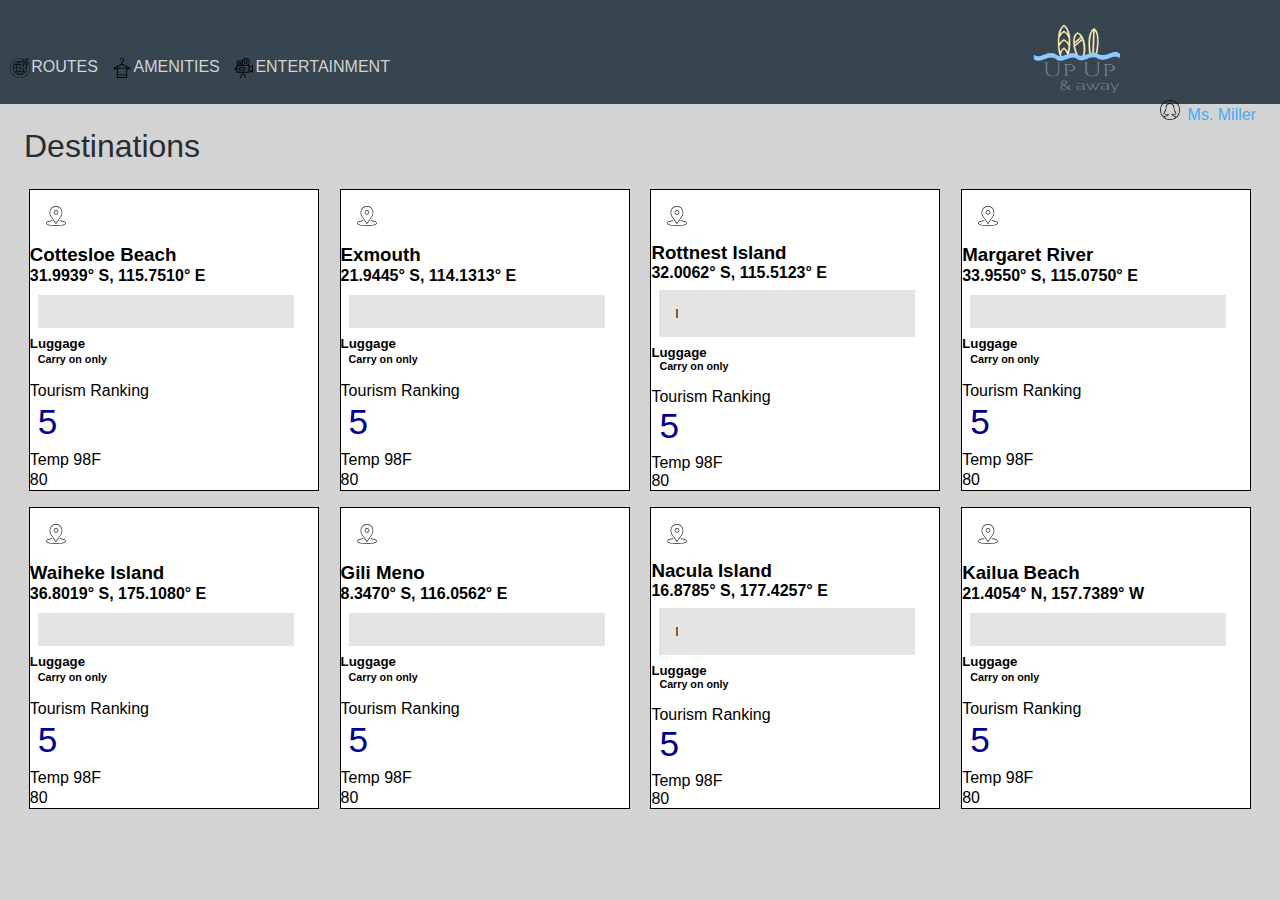
<file: index.html>
<!DOCTYPE html>
<html>
<head>
  <title>And Away</title>
  <link rel="icon" type="image/png" href="images/black-plane.png"/>
  <link rel="stylesheet" type="text/css" href="style.css">
</head>
<body>
  <header>
      <div id="header-box">
        <img src="images/uuaw.png" alt="logo Up Up and Away" width="150" height="120">
    <p class="user-profile"><img src= "images/user.png" width= "20" height= "20" class="login-icon"/>Ms. Miller</p><img src="images/drop-down-arrow.svg" height="15" width="15" class="drop-down-icon">
  </div>
    <nav id="menu">
      <ul>
        <li>
        <li><img src="images/flight.svg" alt="Plane inflight" id="icon" width="20" height="20"/>ROUTES</li>
        <li><img src="images/towel.svg" alt="Towel Icon" id="icon" width="20" height="20"/>AMENITIES</li>
        <li><img src="images/video-camera.svg" alt="Video Camera" id="icon" width="20" height="20"/>ENTERTAINMENT</li>
      </ul>
    </nav>
  </header>
  <section>
    <p class="nav-selected">Destinations</p>
  </section>
  <div id="wrapper">
    <article class="box a">
      <img src="images/placeholder.svg" class="gps-icon"height="20" width="20">
      <h3>Cottesloe Beach</h3>
      <h4>31.9939° S, 115.7510° E</h4>
      <p class="distance"><!-- https://www.tripadvisor.com/Attraction_Review-g580526-d257926-Reviews-Cottesloe_Beach-Cottesloe_Greater_Perth_Western_Australia.html --></p>
      <h5>Luggage</h5>
      <h6>Carry on only</h6>
      <h7>Tourism Ranking</h7>
      <p class="difficulty-ranking">5</p>
      <h8>Temp 98F</h8>
      <p class="temperature">80</p>
    </article>
    <article class="box b">
      <img src="images/placeholder.svg" class="gps-icon"height="20" width="20">
      <h3>Exmouth</h3>
      <h4>21.9445° S, 114.1313° E</h4>
      <p class="distance"><!-- https://www.tripadvisor.com/Tourism-g488342-Exmouth_Western_Australia-Vacations.html --></p>
      <h5>Luggage</h5>
      <h6>Carry on only</h6>
      <h7>Tourism Ranking</h7>
      <p class="difficulty-ranking">5</p>
      <h8>Temp 98F</h8>
      <p class="temperature">80</p>
    </article>
    <article class="box c">
      <img src="images/placeholder.svg" class="gps-icon"height="20" width="20">
      <h3>Rottnest Island</h3>
      <h4>32.0062° S, 115.5123° E</h4>
      <p class="distance"><!-- https://www.tripadvisor.com/Tourism-g488366-Rottnest_Island_Cockburn_Greater_Perth_Western_Australia-Vacations.htm -->l</p>
      <h5>Luggage</h5>
      <h6>Carry on only</h6>
      <h7>Tourism Ranking</h7>
      <p class="difficulty-ranking">5</p>
      <h8>Temp 98F</h8>
      <p class="temperature">80</p>
    </article>
    <article class="box d">
      <img src="images/placeholder.svg" class="gps-icon"height="20" width="20">
      <h3>Margaret River</h3>
      <h4>33.9550° S, 115.0750° E</h4>
      <p class="distance"><!-- https://www.tripadvisor.com/Tourism-g255367-Margaret_River_Margaret_River_Region_Western_Australia-Vacations.html --></p>
      <h5>Luggage</h5>
      <h6>Carry on only</h6>
      <h7>Tourism Ranking</h7>
      <p class="difficulty-ranking">5</p>
      <h8>Temp 98F</h8>
      <p class="temperature">80</p>
    </article>
    <article class="box e">
      <img src="images/placeholder.svg" class="gps-icon"height="20" width="20">
      <h3>Waiheke Island</h3>
      <h4>36.8019° S, 175.1080° E</h4>
      <p class="distance"><!-- https://www.tripadvisor.com/Tourism-g285729-Waiheke_Island_North_Island-Vacations.html --></p>
      <h5>Luggage</h5>
      <h6>Carry on only</h6>
      <h7>Tourism Ranking</h7>
      <p class="difficulty-ranking">5</p>
      <h8>Temp 98F</h8>
      <p class="temperature">80</p>
    </article>
    <article class="box f">
      <img src="images/placeholder.svg" class="gps-icon"height="20" width="20">
      <h3>Gili Meno</h3>
      <h4>8.3470° S, 116.0562° E</h4>
      <p class="distance"><!-- https://www.tripadvisor.com/Tourism-g664665-Gili_Meno_Gili_Islands_Lombok_West_Nusa_Tenggara-Vacations.html --></p>
      <h5>Luggage</h5>
      <h6>Carry on only</h6>
      <h7>Tourism Ranking</h7>
      <p class="difficulty-ranking">5</p>
      <h8>Temp 98F</h8>
      <p class="temperature">80</p>
    </article>
    <article class="box g">
      <img src="images/placeholder.svg" class="gps-icon"height="20" width="20">
      <h3>Nacula Island</h3>
      <h4>16.8785° S, 177.4257° E</h4>
      <p class="distance"><!-- https://www.tripadvisor.com/Tourism-g1185718-Nacula_Island_Yasawa_Islands-Vacations.htm -->l</p>
      <h5>Luggage</h5>
      <h6>Carry on only</h6>
      <h7>Tourism Ranking</h7>
      <p class="difficulty-ranking">5</p>
      <h8>Temp 98F</h8>
      <p class="temperature">80</p>
    </article>
    <article class="box h">
      <img src="images/placeholder.svg" class="gps-icon"height="20" width="20">
      <h3>Kailua Beach</h3>
      <h4>21.4054° N, 157.7389° W</h4>
      <p class="distance"><!-- https://www.tripadvisor.com/Tourism-g60652-Kailua_Oahu_Hawaii-Vacations.html --></p>
      <h5>Luggage</h5>
      <h6>Carry on only</h6>
      <h7>Tourism Ranking</h7>
      <p class="difficulty-ranking">5</p>
      <h8>Temp 98F</h8>
      <p class="temperature">80</p>
    </article>
  </div>
</body>
</html>
</file>
<file: style.css>
* {
  margin: 0;
  padding: 0;
  cursor: pointer;
  font-family: 'Roboto', sans-serif;
}

body {
background-color: lightgrey;
}

header {
  background-color: #36454f;
  height: 6.5rem;
  margin: 0;
  padding: 0;
  position: relative;
  width: 100%;
}


#header-box {
  float: right;
  justify-content: center;
  text-align: right;
  vertical-align: middle;
 }

.drop-down-icon {
  float: right;
  margin-top: -2rem;
  padding-right: 1.5rem;
}

.user-profile {
  color: #42adf4;
  display: inline;
  padding-right: 1.5rem;
  padding-top: .5rem;
  text-align: right;
}

.main-logo-container{
  bottom: 0;
  margin-bottom: .5rem;
  padding-right: 4rem;
  position: absolute;
  right: 0;
}

.main-icon{
  border-radius: 100%;
  color: #FFFFFF;
  display: inline-block; 
  font-size: 3rem; 
  position: relative;
}

ul {
  padding-top: 3rem;

}

li {
  display: inline-block;
  padding-top: .65rem;
  padding-right: .6rem;  
  color: lightgrey; 

}

h6{
  margin-bottom: 1rem;
  margin-left: .5rem;
}

#wrapper {
  display: flex;
  flex-wrap: wrap;
  justify-content: space-evenly;
  margin: 1rem;
}

#icon {
  float: left;
  padding-right: .1rem;

}

.login-icon {
  padding-top: .75rem;
  padding-right: .45rem;
  color: white;

}


.box {
  border: 1px solid;
  background-color: white;
  display: grid;
  width: 18rem;
  margin: .5rem;
  background-position: top;

}

.top-half {
  background-image: url(https://media.gettyimages.com/photos/sunrise-over-beach-in-cancun-picture-id487963983?b=1&k=6&m=487963983&s=612x612&w=0&h=iTQaayGMMZyA7mGK1-Lc65toEMs6_H7YfUKrtXoG-1Y=);
  height: 12rem;
  object-fit: cover;
  width: 100%;
}

.bottom-half{
  padding-left: 1rem;
}

.avg-temp-label {
  color: white;
  font-size: 15px;
  float: right;
  margin: 0;
  padding-top:  1rem;
  padding-right: 1rem;
}

.avg-temp {
  color: white;
  font-size: 30px;
  position: absolute right;
  float: right;
  margin: 0;
  padding-top: 30px;
  margin-right: -60px;
}

.gps-icon {
  float: left;
  object-position: top;
  padding: 1rem;
}

.plane-circling-icon{
  margin-left: .2rem;
}

.distance {
  font-family: 'Muli', sans-serif;
  box-sizing: border-box;
  background-color: #E4E4E4;
  font-size: .8rem;
  text-align: left;
  border: .5rem solid white;
  padding: 1rem;
  margin-right: 1rem;
}

.coordinates {
  color: #224D6B;
  font-size: .88rem;
  margin-left: .5rem;
}

.destination-name {
  margin-top: .5rem;
  margin-bottom: 0;
  padding: .5rem;
  padding-bottom: 0;
}

.nav-selected{
  padding-top: 1.5rem;
  color: #282D32;
  font-size: 2rem;
  margin-left: 1.5rem;
}

.selected-nav-option{
  color: white;
  text-decoration: underline;
}

.luggage-restrictions{
  margin-bottom: 0;
  margin-left: .5rem;
}

.should-you-go{
  font-size: .8rem;
  margin-left: .5rem;
  margin-bottom: .2rem;
}

.difficulty-ranking{
  margin-left: .5rem;
  color: darkblue;
  font-size: 2.2rem;
  margin-bottom: .5rem;
}

.cottesloe:hover{
  opacity: 1.0;
  background-size: contain;
  object-fit: cover;
  background-repeat: no-repeat;
}

.exmouth{
  background-image: url(https://www.ytravelblog.com/wp-content/uploads/2015/01/IMG_7611.jpg);
  background-size: contain;
  object-fit: cover;
  background-repeat: no-repeat;
}

.exmouth:hover{
  background-image: url(http://assets.nydailynews.com/polopoly_fs/1.3487418.1505154811!/img/httpImage/image.jpg_gen/derivatives/article_750/147684521.jpg);
}

.rottnest{
  background-image: url(https://cdn.experienceoz.com.au/assets/organisation/7625/banner/56076.jpg);
  background-position: center;
}

.rottnest:hover{
  background-image: url(http://www.steveirwinday.org/assets/img/home/home_steve_irwin.jpg);
}

.margaret{
  background-image: url(http://www.hotelroomsearch.net/im/city/margaret-river-australia-2.jpg);
  background-position: center;
  object-fit: cover;
}

.waiheke{
  background-image: url(https://www.broadbandcompare.co.nz/uploads//news/84_waiheke-fibre-broadband.jpg);
  background-position: center;
}

.waiheke:hover{
  background-image: url(http://i.dailymail.co.uk/i/pix/2015/09/17/22/2C63086200000578-0-image-a-1_1442525071130.jpg);
  background-size: contain;
}

.gili{
  background-image: url(https://media-cdn.tripadvisor.com/media/photo-s/09/ff/fc/97/gili-meno-beach.jpg);
  background-position: center;
}

.gili:hover{
  background-image: url(https://i1.wp.com/ingili.com/wp-content/uploads/2014/10/Gili-Islands-Travel-Guide-and-Blog.jpeg?fit=720%2C499);
  background-size: contain;
  background-position: center;
}

.nacula{
  background-image: url(https://lh3.googleusercontent.com/-ILGptckeRbs/Vft4RKIgyDI/AAAAAAAAKb0/n9uQJqvV4EolPpQC7fROjsb0yK3cV2h_gCCoYBhgL/s1024/nacula-helicopter-hike-5.jpg);
  background-position: center;
}

.nacula:hover{
  background-image: url(http://www.namalefiji.com/wp-content/uploads/2016/09/14327_847756795282333_7360719410392136133_n.jpg);
  background-size: contain;
}

.kailua{
  background-image: url(https://odis.homeaway.com/odis/listing/74d4100a-af2a-4e8f-8528-44e87268d111.c6.jpg);
  background-position: center;
}

.kailua:hover{
  background-image: url(https://i.pinimg.com/originals/ba/e9/81/bae981acb8b88e19587b6ad99a6a616e.jpg);
  background-size: contain;
}

.margaret:hover{
  background-image: url(http://thecommonwealth.org/sites/default/files/styles/sidebar/public/images/country/98036-Australia-110.jpg?itok=vE5QuGgT);
}



@media screen and (max-width: 600px) {
   ul {
     display: none;
   }
}
</file>
